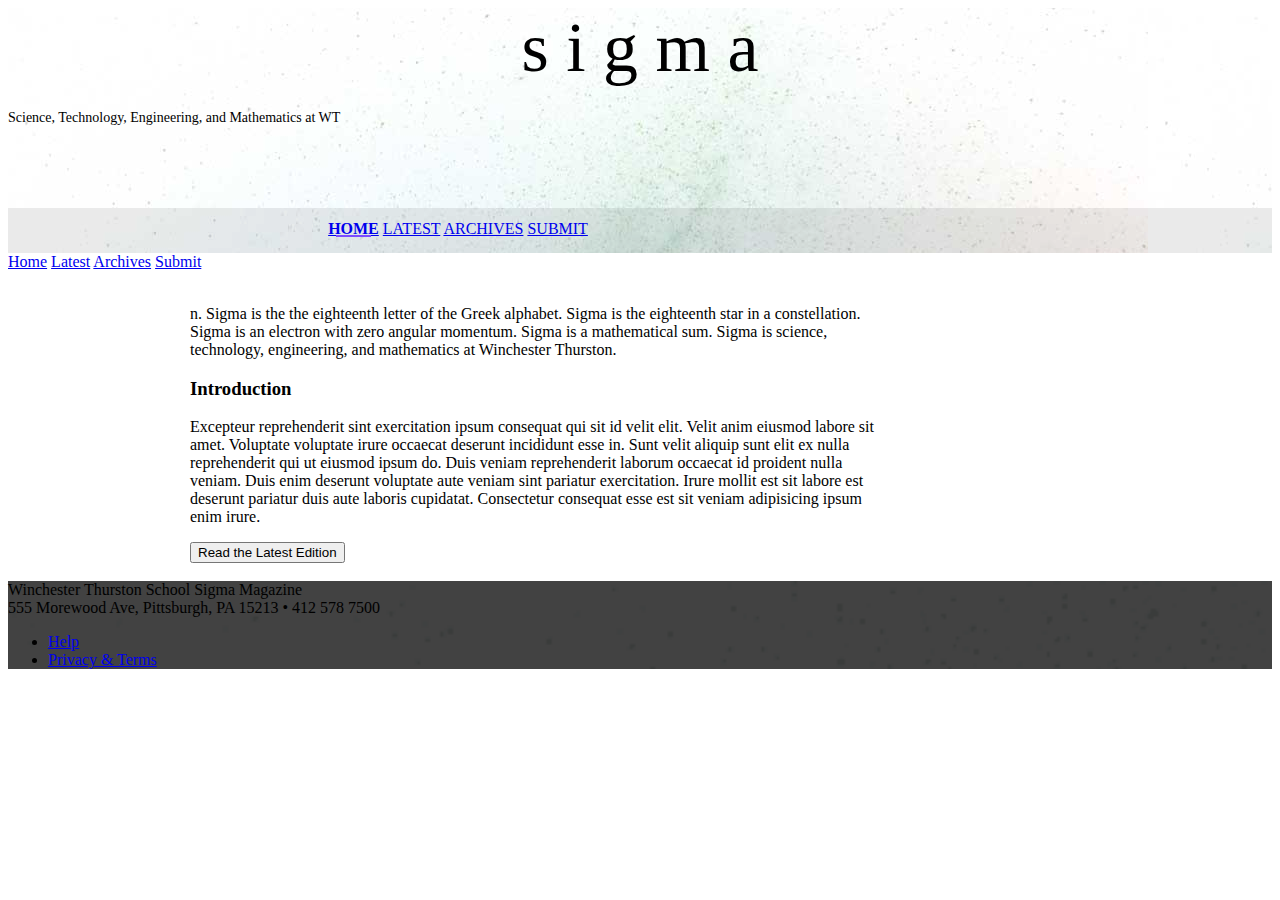
<file: index.html>
﻿<!doctype html>
<!--
  Material Design Lite
  Copyright 2015 Google Inc. All rights reserved.

  Licensed under the Apache License, Version 2.0 (the "License");
  you may not use this file except in compliance with the License.
  You may obtain a copy of the License at

      https://www.apache.org/licenses/LICENSE-2.0

  Unless required by applicable law or agreed to in writing, software
  distributed under the License is distributed on an "AS IS" BASIS,
  WITHOUT WARRANTIES OR CONDITIONS OF ANY KIND, either express or implied.
  See the License for the specific language governing permissions and
  limitations under the License
-->
<html lang="en">

<head>
    <meta charset="utf-8">
    <meta http-equiv="X-UA-Compatible" content="IE=edge">
    <meta name="description" content="A portfolio template that uses Material Design Lite.">
    <meta name="viewport" content="width=device-width, initial-scale=1.0, minimum-scale=1.0">
    <title>WT Sigma Magazine</title>
    <link rel="stylesheet" href="https://fonts.googleapis.com/css?family=Roboto:regular,bold,italic,thin,light,bolditalic,black,medium&amp;lang=en">
    <link rel="stylesheet" href="https://code.getmdl.io/1.2.1/material.grey-deep_purple.min.css" />
    <link rel="stylesheet" href="style/styles.css" />

    <link rel="stylesheet" href="https://fonts.googleapis.com/icon?family=Material+Icons">
</head>

<body>
    <div class="mdl-layout mdl-js-layout mdl-layout--fixed-header">
        <header class="mdl-layout__header mdl-layout__header--waterfall portfolio-header">
            <div class="mdl-layout__header-row portfolio-logo-row">
                <span class="mdl-layout__title">
                    <!-- <div class="portfolio-logo"></div> -->
                    <div class="portfolio-logo">s i g m a</div>
                    <span class="mdl-layout__title">Science, Technology, Engineering, and Mathematics at WT</span>
                </span>
            </div>
            <div class="mdl-layout__header-row portfolio-navigation-row mdl-layout--large-screen-only">
                <nav class="mdl-navigation mdl-typography--body-1-force-preferred-font">
                    <a class="mdl-navigation__link is-active" href="index.html">Home</a>
                    <a class="mdl-navigation__link" href="latest.html">Latest</a>
                    <a class="mdl-navigation__link" href="archives.html">Archives</a>
                    <a class="mdl-navigation__link" href="submit.html">Submit</a>
                </nav>
            </div>
        </header>
        <div class="mdl-layout__drawer mdl-layout--small-screen-only">
            <nav class="mdl-navigation mdl-typography--body-1-force-preferred-font">
                <a class="mdl-navigation__link is-active" href="index.html">Home</a>
                <a class="mdl-navigation__link" href="latest.html">Latest</a>
                <a class="mdl-navigation__link" href="archives.html">Archives</a>
                <a class="mdl-navigation__link" href="submit.html">Submit</a>
            </nav>
        </div>
        <main class="mdl-layout__content">
            <div class="mdl-grid portfolio-max-width">
                <div class="mdl-cell mdl-cell--12-col mdl-card mdl-shadow--4dp">
                    <div class="mdl-grid portfolio-copy">
                        <div class="mdl-cell mdl-cell--12-col mdl-card__supporting-text no-padding ">
                          </br>
                        </div>
                        <div class="mdl-cell mdl-cell--12-col mdl-card__supporting-text no-padding ">
                            <p>
                                n. Sigma is the the eighteenth letter of the Greek alphabet. Sigma is the eighteenth star in a constellation. Sigma is an electron with zero angular momentum. Sigma is a mathematical sum. Sigma is science, technology, engineering, and mathematics at Winchester Thurston.
                            </p>
                        </div>
                        <h3 class="mdl-cell mdl-cell--12-col mdl-typography--headline">Introduction</h3>
                        <div class="mdl-cell mdl-cell--12-col mdl-card__supporting-text no-padding ">
                            <p>
                                Excepteur reprehenderit sint exercitation ipsum consequat qui sit id velit elit. Velit anim eiusmod labore sit amet. Voluptate voluptate irure occaecat deserunt incididunt esse in. Sunt velit aliquip sunt elit ex nulla reprehenderit qui ut eiusmod ipsum do. Duis veniam reprehenderit laborum occaecat id proident nulla veniam. Duis enim deserunt voluptate aute veniam sint pariatur exercitation. Irure mollit est sit labore est deserunt pariatur duis aute laboris cupidatat. Consectetur consequat esse est sit veniam adipisicing ipsum enim irure.
                            </p>
                        </div>

                          <form action="latest.html">
                            <button class="mdl-button mdl-js-button mdl-button--raised mdl-button--accent">
                              <div align="right">
                                Read the Latest Edition
                              </div>
                            </button>
                          </form>

                        <div class="mdl-cell mdl-cell--12-col mdl-card__supporting-text no-padding ">
                          </br>
                        </div>
                    </div>
                </div>

            </div>
            <footer class="mdl-mini-footer">
                <div class="mdl-mini-footer__left-section">
                    <div class="mdl-logo">Winchester Thurston School Sigma Magazine </br> 555 Morewood Ave, Pittsburgh, PA 15213 • 412 578 7500</div>
                </div>
                <div class="mdl-mini-footer__right-section">
                    <ul class="mdl-mini-footer__link-list">
                        <li><a href="#">Help</a></li>
                        <li><a href="#">Privacy & Terms</a></li>
                    </ul>
                </div>
            </footer>
        </main>
    </div>
    <script src="https://code.getmdl.io/1.2.0/material.min.js"></script>
</body>

</html>
</file>
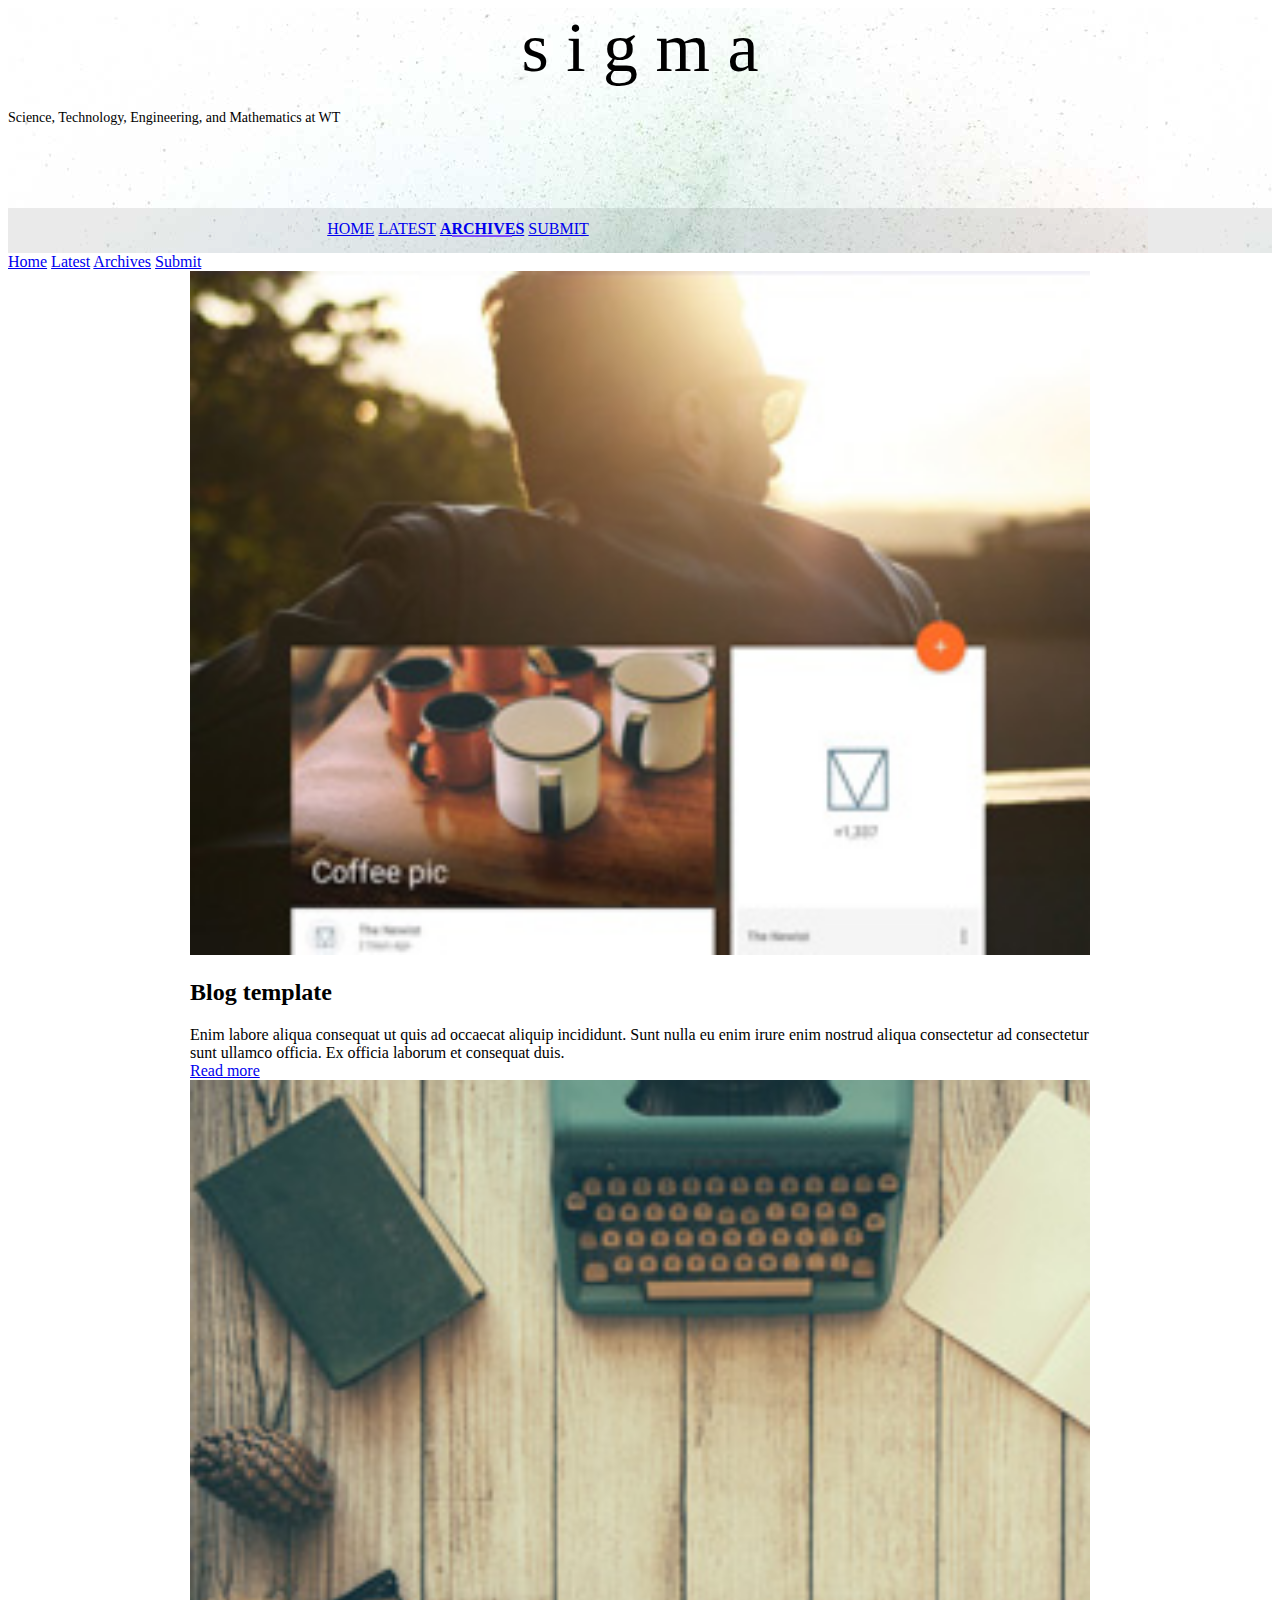
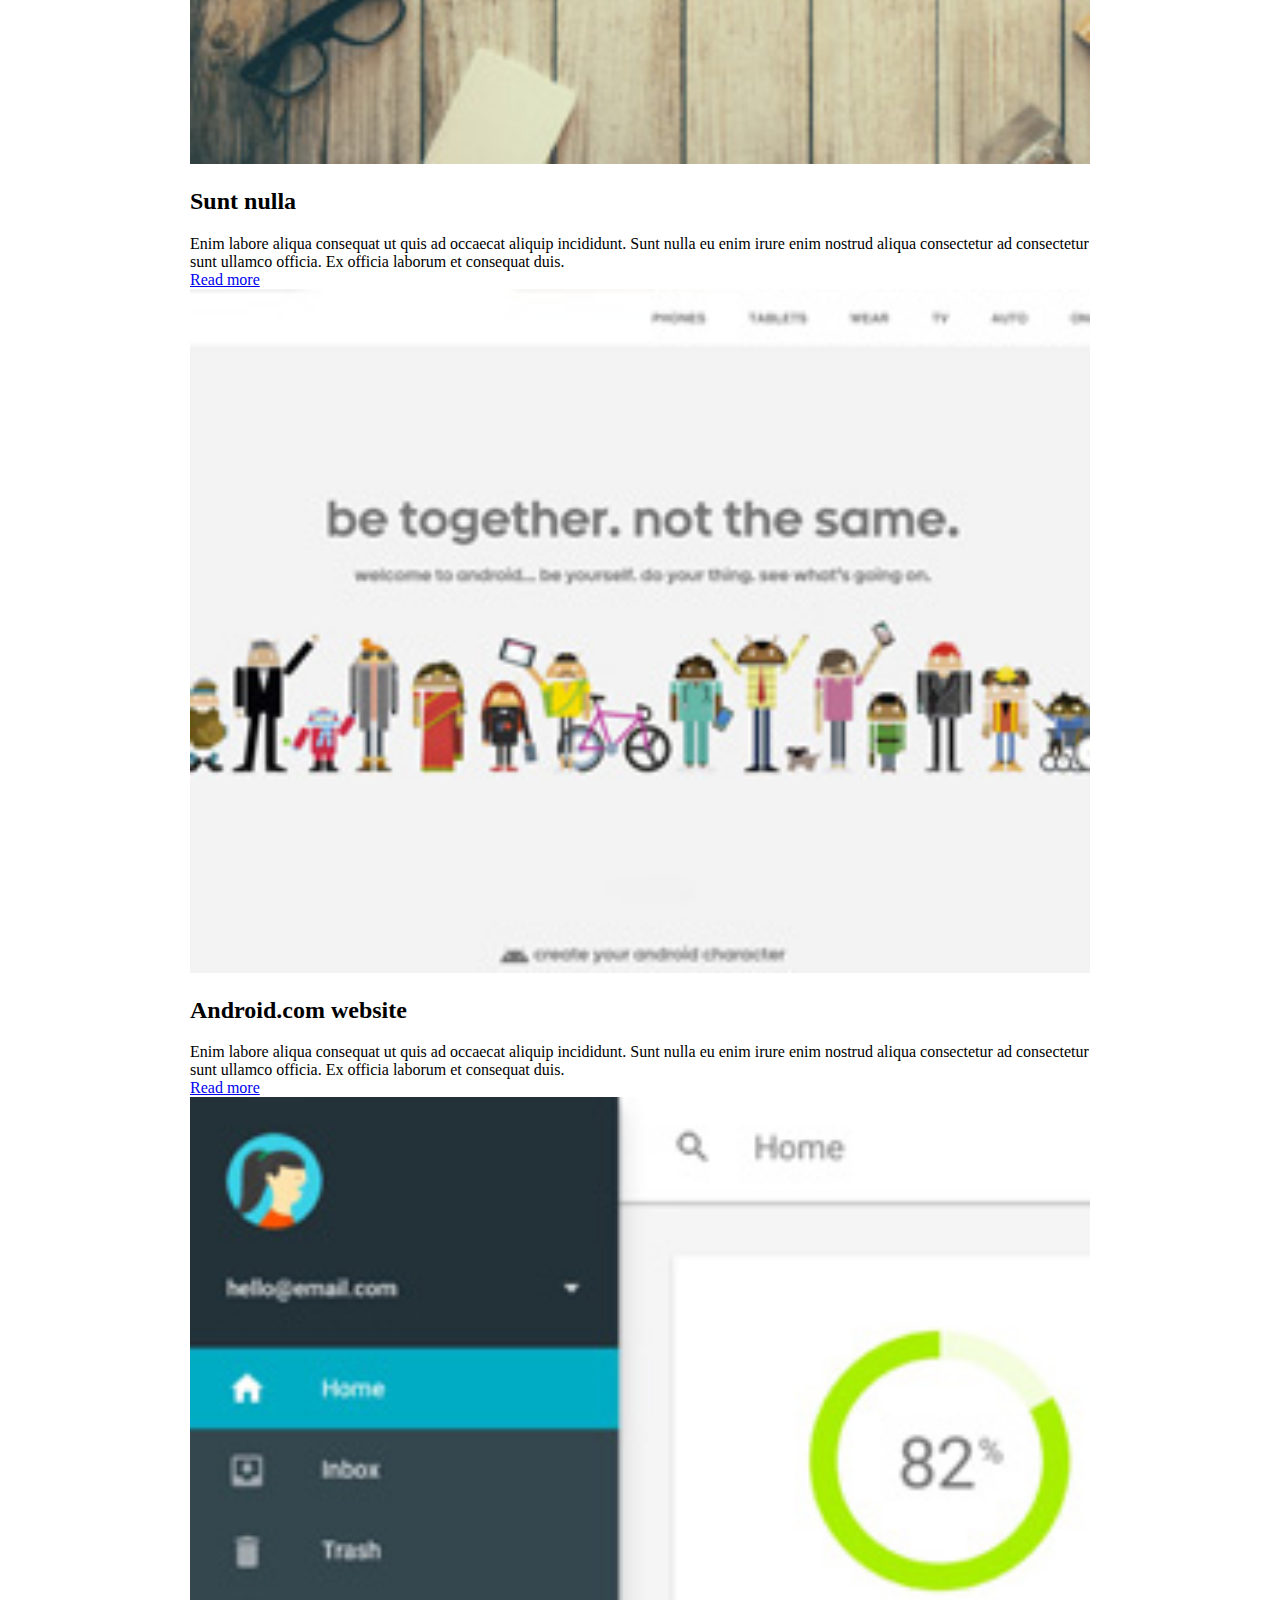
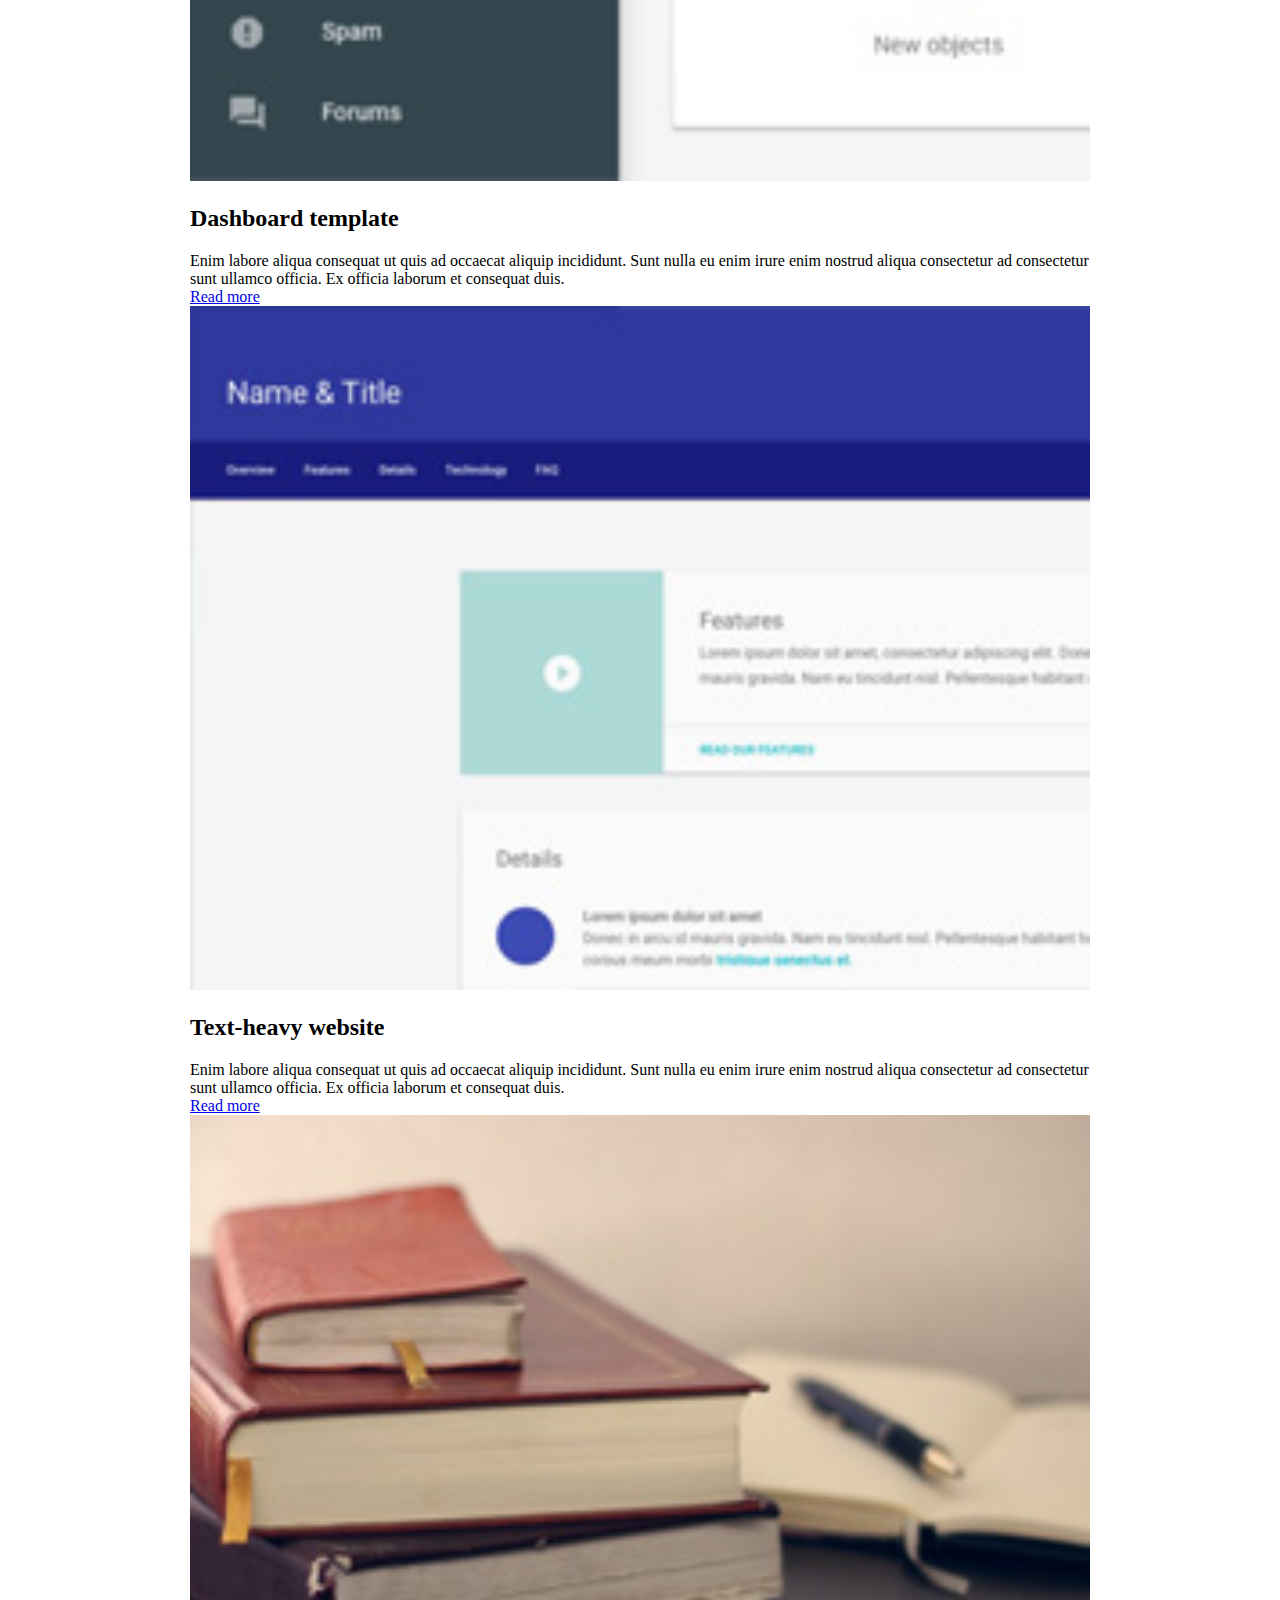
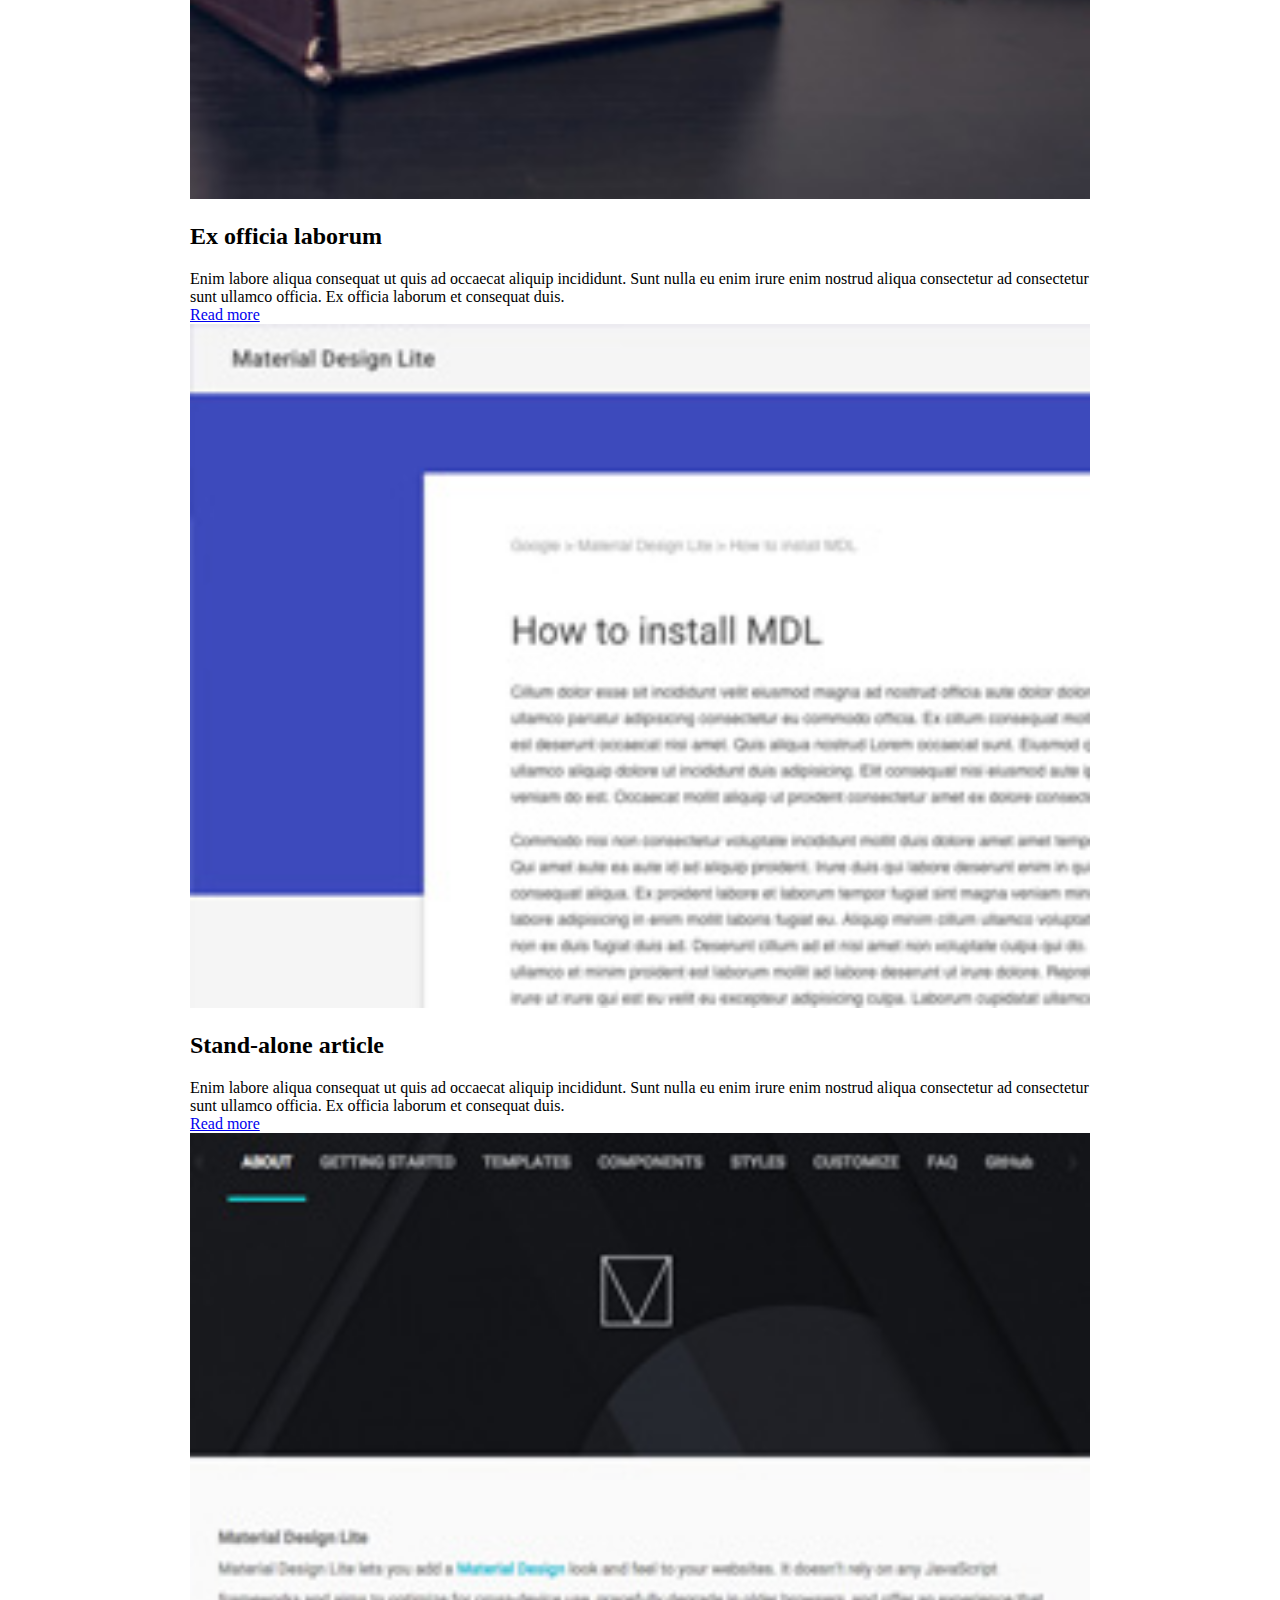
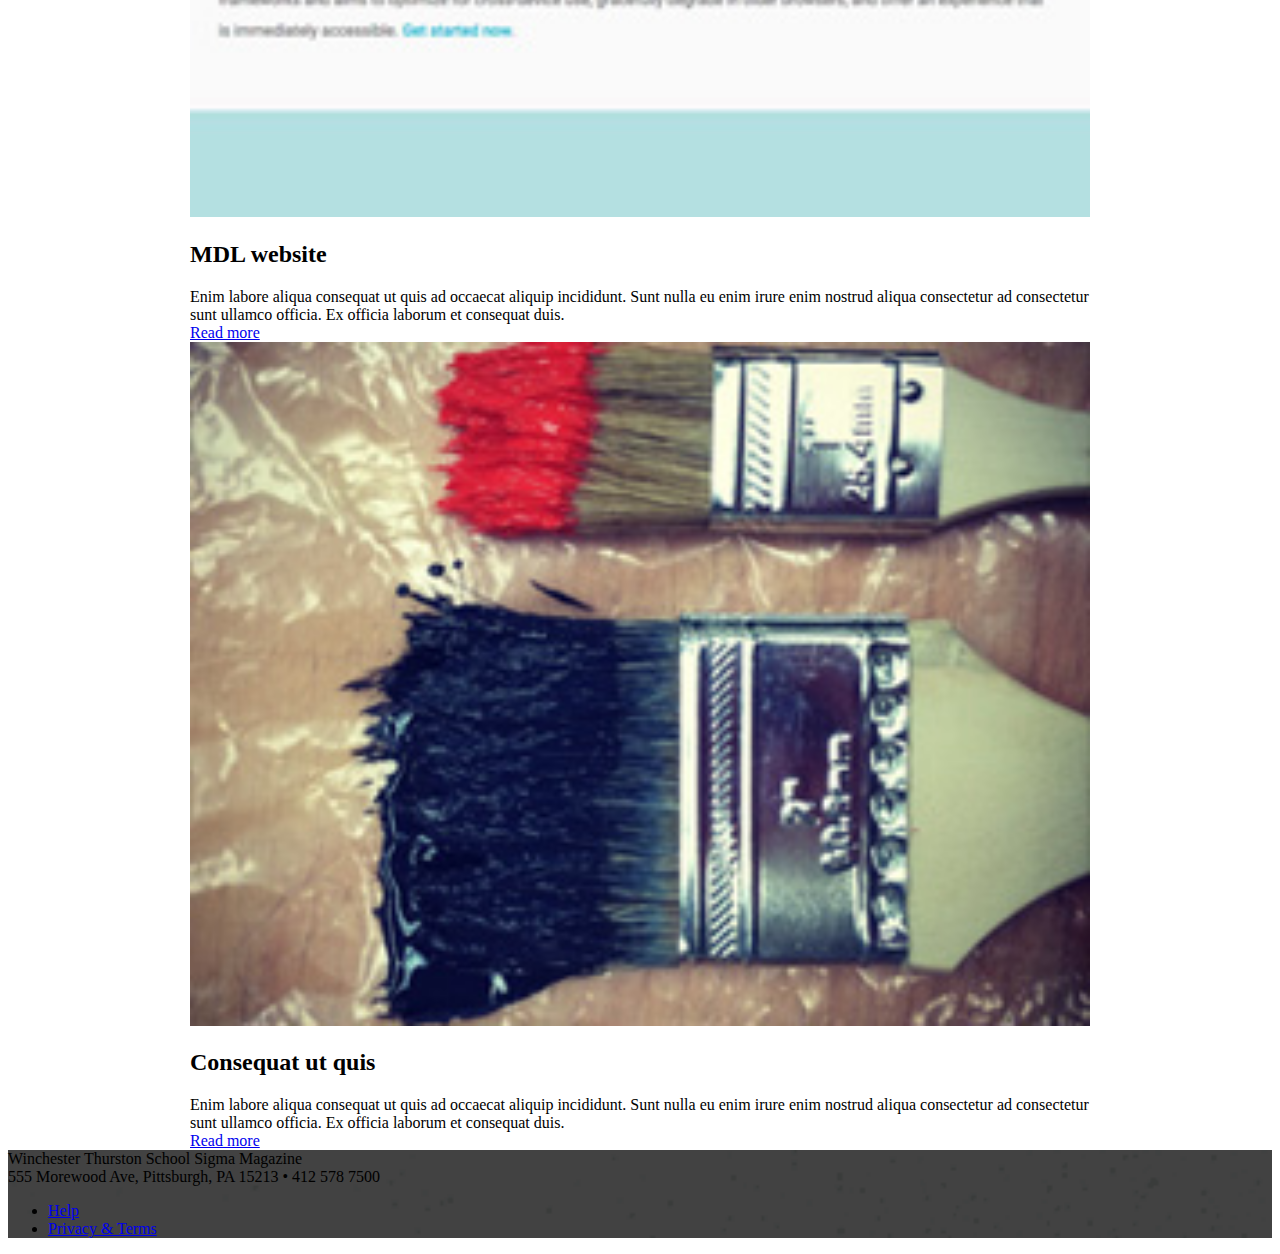
<file: archives.html>
﻿<!doctype html>
<!--
  Material Design Lite
  Copyright 2015 Google Inc. All rights reserved.

  Licensed under the Apache License, Version 2.0 (the "License");
  you may not use this file except in compliance with the License.
  You may obtain a copy of the License at

      https://www.apache.org/licenses/LICENSE-2.0

  Unless required by applicable law or agreed to in writing, software
  distributed under the License is distributed on an "AS IS" BASIS,
  WITHOUT WARRANTIES OR CONDITIONS OF ANY KIND, either express or implied.
  See the License for the specific language governing permissions and
  limitations under the License
-->
<html lang="en">

<head>
    <meta charset="utf-8">
    <meta http-equiv="X-UA-Compatible" content="IE=edge">
    <meta name="description" content="A portfolio template that uses Material Design Lite.">
    <meta name="viewport" content="width=device-width, initial-scale=1.0, minimum-scale=1.0">
    <title>WT Sigma Magazine</title>
    <link rel="stylesheet" href="https://fonts.googleapis.com/css?family=Roboto:regular,bold,italic,thin,light,bolditalic,black,medium&amp;lang=en">
    <link rel="stylesheet" href="https://code.getmdl.io/1.2.0/material.grey-deep_purple.min.css" />
    <link rel="stylesheet" href="style/styles.css" />
    <link rel="stylesheet" href="https://fonts.googleapis.com/icon?family=Material+Icons">
</head>

<body>
    <div class="mdl-layout mdl-js-layout mdl-layout--fixed-header">
        <header class="mdl-layout__header mdl-layout__header--waterfall portfolio-header">
            <div class="mdl-layout__header-row portfolio-logo-row">
                <span class="mdl-layout__title">
                    <div class="portfolio-logo">s i g m a</div>
                    <span class="mdl-layout__title">Science, Technology, Engineering, and Mathematics at WT</span>
                </span>
            </div>
            <div class="mdl-layout__header-row portfolio-navigation-row mdl-layout--large-screen-only">
                <nav class="mdl-navigation mdl-typography--body-1-force-preferred-font">
                    <a class="mdl-navigation__link" href="index.html">Home</a>
                    <a class="mdl-navigation__link" href="latest.html">Latest</a>
                    <a class="mdl-navigation__link is-active" href="archives.html">Archives</a>
                    <a class="mdl-navigation__link" href="submit.html">Submit</a>
                </nav>
            </div>
        </header>
        <div class="mdl-layout__drawer mdl-layout--small-screen-only">
            <nav class="mdl-navigation mdl-typography--body-1-force-preferred-font">
                <a class="mdl-navigation__link is-active" href="index.html">Home</a>
                <a class="mdl-navigation__link" href="latest.html">Latest</a>
                <a class="mdl-navigation__link" href="archives.html">Archives</a>
                <a class="mdl-navigation__link" href="submit.html">Submit</a>
            </nav>
        </div>
        <main class="mdl-layout__content">
            <div class="mdl-grid portfolio-max-width">
                <div class="mdl-cell mdl-card mdl-shadow--4dp portfolio-card">
                    <div class="mdl-card__media">
                        <img class="article-image" src=" images/example-work01.jpg" border="0" alt="">
                    </div>
                    <div class="mdl-card__title">
                        <h2 class="mdl-card__title-text">Blog template</h2>
                    </div>
                    <div class="mdl-card__supporting-text">
                        Enim labore aliqua consequat ut quis ad occaecat aliquip incididunt. Sunt nulla eu enim irure enim nostrud aliqua consectetur ad consectetur sunt ullamco officia. Ex officia laborum et consequat duis.
                    </div>
                    <div class="mdl-card__actions mdl-card--border">
                        <a class="mdl-button mdl-button--colored mdl-js-button mdl-js-ripple-effect mdl-button--accent" href="portfolio-example01.html">Read more</a>
                    </div>
                </div>
                <div class="mdl-cell mdl-card mdl-shadow--4dp portfolio-card">
                    <div class="mdl-card__media">
                        <img class="article-image" src=" images/example-work07.jpg" border="0" alt="">
                    </div>
                    <div class="mdl-card__title">
                        <h2 class="mdl-card__title-text">Sunt nulla</h2>
                    </div>
                    <div class="mdl-card__supporting-text">
                        Enim labore aliqua consequat ut quis ad occaecat aliquip incididunt. Sunt nulla eu enim irure enim nostrud aliqua consectetur ad consectetur sunt ullamco officia. Ex officia laborum et consequat duis.
                    </div>
                    <div class="mdl-card__actions mdl-card--border">
                        <a class="mdl-button mdl-button--colored mdl-js-button mdl-js-ripple-effect mdl-button--accent" href="portfolio-example01.html">Read more</a>
                    </div>
                </div>
                <div class="mdl-cell mdl-card mdl-shadow--4dp portfolio-card">
                    <div class="mdl-card__media">
                        <img class="article-image" src=" images/example-work02.jpg" border="0" alt="">
                    </div>
                    <div class="mdl-card__title">
                        <h2 class="mdl-card__title-text">Android.com website</h2>
                    </div>
                    <div class="mdl-card__supporting-text">
                        Enim labore aliqua consequat ut quis ad occaecat aliquip incididunt. Sunt nulla eu enim irure enim nostrud aliqua consectetur ad consectetur sunt ullamco officia. Ex officia laborum et consequat duis.
                    </div>
                    <div class="mdl-card__actions mdl-card--border">
                        <a class="mdl-button mdl-button--colored mdl-js-button mdl-js-ripple-effect mdl-button--accent" href="portfolio-example01.html">Read more</a>
                    </div>
                </div>
                <div class="mdl-cell mdl-card mdl-shadow--4dp portfolio-card">
                    <div class="mdl-card__media">
                        <img class="article-image" src=" images/example-work03.jpg" border="0" alt="">
                    </div>
                    <div class="mdl-card__title">
                        <h2 class="mdl-card__title-text">Dashboard template</h2>
                    </div>
                    <div class="mdl-card__supporting-text">
                        Enim labore aliqua consequat ut quis ad occaecat aliquip incididunt. Sunt nulla eu enim irure enim nostrud aliqua consectetur ad consectetur sunt ullamco officia. Ex officia laborum et consequat duis.
                    </div>
                    <div class="mdl-card__actions mdl-card--border">
                        <a class="mdl-button mdl-button--colored mdl-js-button mdl-js-ripple-effect mdl-button--accent" href="portfolio-example01.html">Read more</a>
                    </div>
                </div>
                <div class="mdl-cell mdl-card mdl-shadow--4dp portfolio-card">
                    <div class="mdl-card__media">
                        <img class="article-image" src=" images/example-work04.jpg" border="0" alt="">
                    </div>
                    <div class="mdl-card__title">
                        <h2 class="mdl-card__title-text">Text-heavy website</h2>
                    </div>
                    <div class="mdl-card__supporting-text">
                        Enim labore aliqua consequat ut quis ad occaecat aliquip incididunt. Sunt nulla eu enim irure enim nostrud aliqua consectetur ad consectetur sunt ullamco officia. Ex officia laborum et consequat duis.
                    </div>
                    <div class="mdl-card__actions mdl-card--border">
                        <a class="mdl-button mdl-button--colored mdl-js-button mdl-js-ripple-effect mdl-button--accent" href="portfolio-example01.html">Read more</a>
                    </div>
                </div>
                <div class="mdl-cell mdl-card mdl-shadow--4dp portfolio-card">
                    <div class="mdl-card__media">
                        <img class="article-image" src=" images/example-work08.jpg" border="0" alt="">
                    </div>
                    <div class="mdl-card__title">
                        <h2 class="mdl-card__title-text">Ex officia laborum</h2>
                    </div>
                    <div class="mdl-card__supporting-text">
                        Enim labore aliqua consequat ut quis ad occaecat aliquip incididunt. Sunt nulla eu enim irure enim nostrud aliqua consectetur ad consectetur sunt ullamco officia. Ex officia laborum et consequat duis.
                    </div>
                    <div class="mdl-card__actions mdl-card--border">
                        <a class="mdl-button mdl-button--colored mdl-js-button mdl-js-ripple-effect mdl-button--accent" href="portfolio-example01.html">Read more</a>
                    </div>
                </div>
                <div class="mdl-cell mdl-card mdl-shadow--4dp portfolio-card">
                    <div class="mdl-card__media">
                        <img class="article-image" src=" images/example-work05.jpg" border="0" alt="">
                    </div>
                    <div class="mdl-card__title">
                        <h2 class="mdl-card__title-text">Stand-alone article</h2>
                    </div>
                    <div class="mdl-card__supporting-text">
                        Enim labore aliqua consequat ut quis ad occaecat aliquip incididunt. Sunt nulla eu enim irure enim nostrud aliqua consectetur ad consectetur sunt ullamco officia. Ex officia laborum et consequat duis.
                    </div>
                    <div class="mdl-card__actions mdl-card--border">
                        <a class="mdl-button mdl-button--colored mdl-js-button mdl-js-ripple-effect mdl-button--accent" href="portfolio-example01.html">Read more</a>
                    </div>
                </div>
                <div class="mdl-cell mdl-card mdl-shadow--4dp portfolio-card">
                    <div class="mdl-card__media">
                        <img class="article-image" src=" images/example-work06.jpg" border="0" alt="">
                    </div>
                    <div class="mdl-card__title">
                        <h2 class="mdl-card__title-text">MDL website</h2>
                    </div>
                    <div class="mdl-card__supporting-text">
                        Enim labore aliqua consequat ut quis ad occaecat aliquip incididunt. Sunt nulla eu enim irure enim nostrud aliqua consectetur ad consectetur sunt ullamco officia. Ex officia laborum et consequat duis.
                    </div>
                    <div class="mdl-card__actions mdl-card--border">
                        <a class="mdl-button mdl-button--colored mdl-js-button mdl-js-ripple-effect mdl-button--accent" href="portfolio-example01.html">Read more</a>
                    </div>
                </div>
                <div class="mdl-cell mdl-card mdl-shadow--4dp portfolio-card">
                    <div class="mdl-card__media">
                        <img class="article-image" src=" images/example-work09.jpg" border="0" alt="">
                    </div>
                    <div class="mdl-card__title">
                        <h2 class="mdl-card__title-text">Consequat ut quis</h2>
                    </div>
                    <div class="mdl-card__supporting-text">
                        Enim labore aliqua consequat ut quis ad occaecat aliquip incididunt. Sunt nulla eu enim irure enim nostrud aliqua consectetur ad consectetur sunt ullamco officia. Ex officia laborum et consequat duis.
                    </div>
                    <div class="mdl-card__actions mdl-card--border">
                        <a class="mdl-button mdl-button--colored mdl-js-button mdl-js-ripple-effect mdl-button--accent" href="portfolio-example01.html">Read more</a>
                    </div>
                </div>
            </div>
            <footer class="mdl-mini-footer">
                <div class="mdl-mini-footer__left-section">
                    <div class="mdl-logo">Winchester Thurston School Sigma Magazine </br> 555 Morewood Ave, Pittsburgh, PA 15213 • 412 578 7500</div>
                </div>
                <div class="mdl-mini-footer__right-section">
                    <ul class="mdl-mini-footer__link-list">
                        <li><a href="#">Help</a></li>
                        <li><a href="#">Privacy & Terms</a></li>
                    </ul>
                </div>
            </footer>
        </main>
    </div>
    <script src="https://code.getmdl.io/1.2.0/material.min.js"></script>
</body>

</html>
</file>
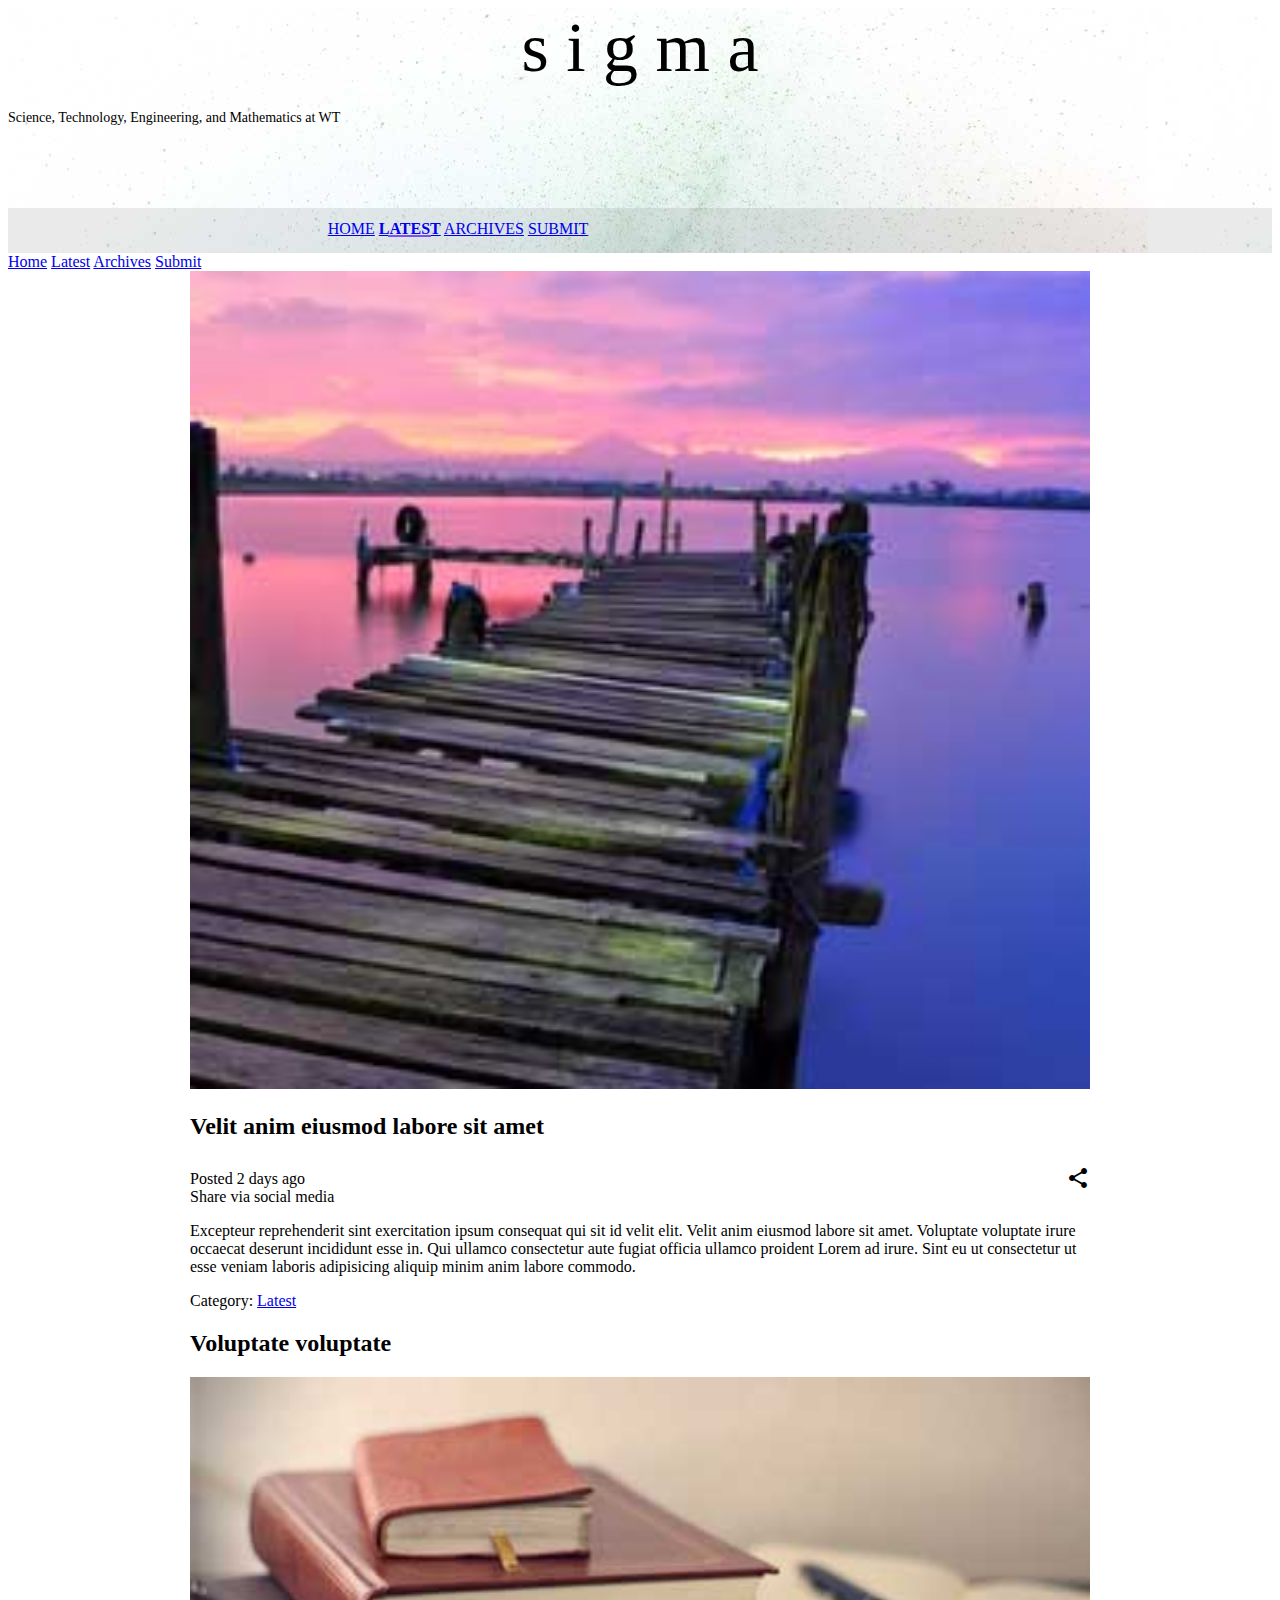
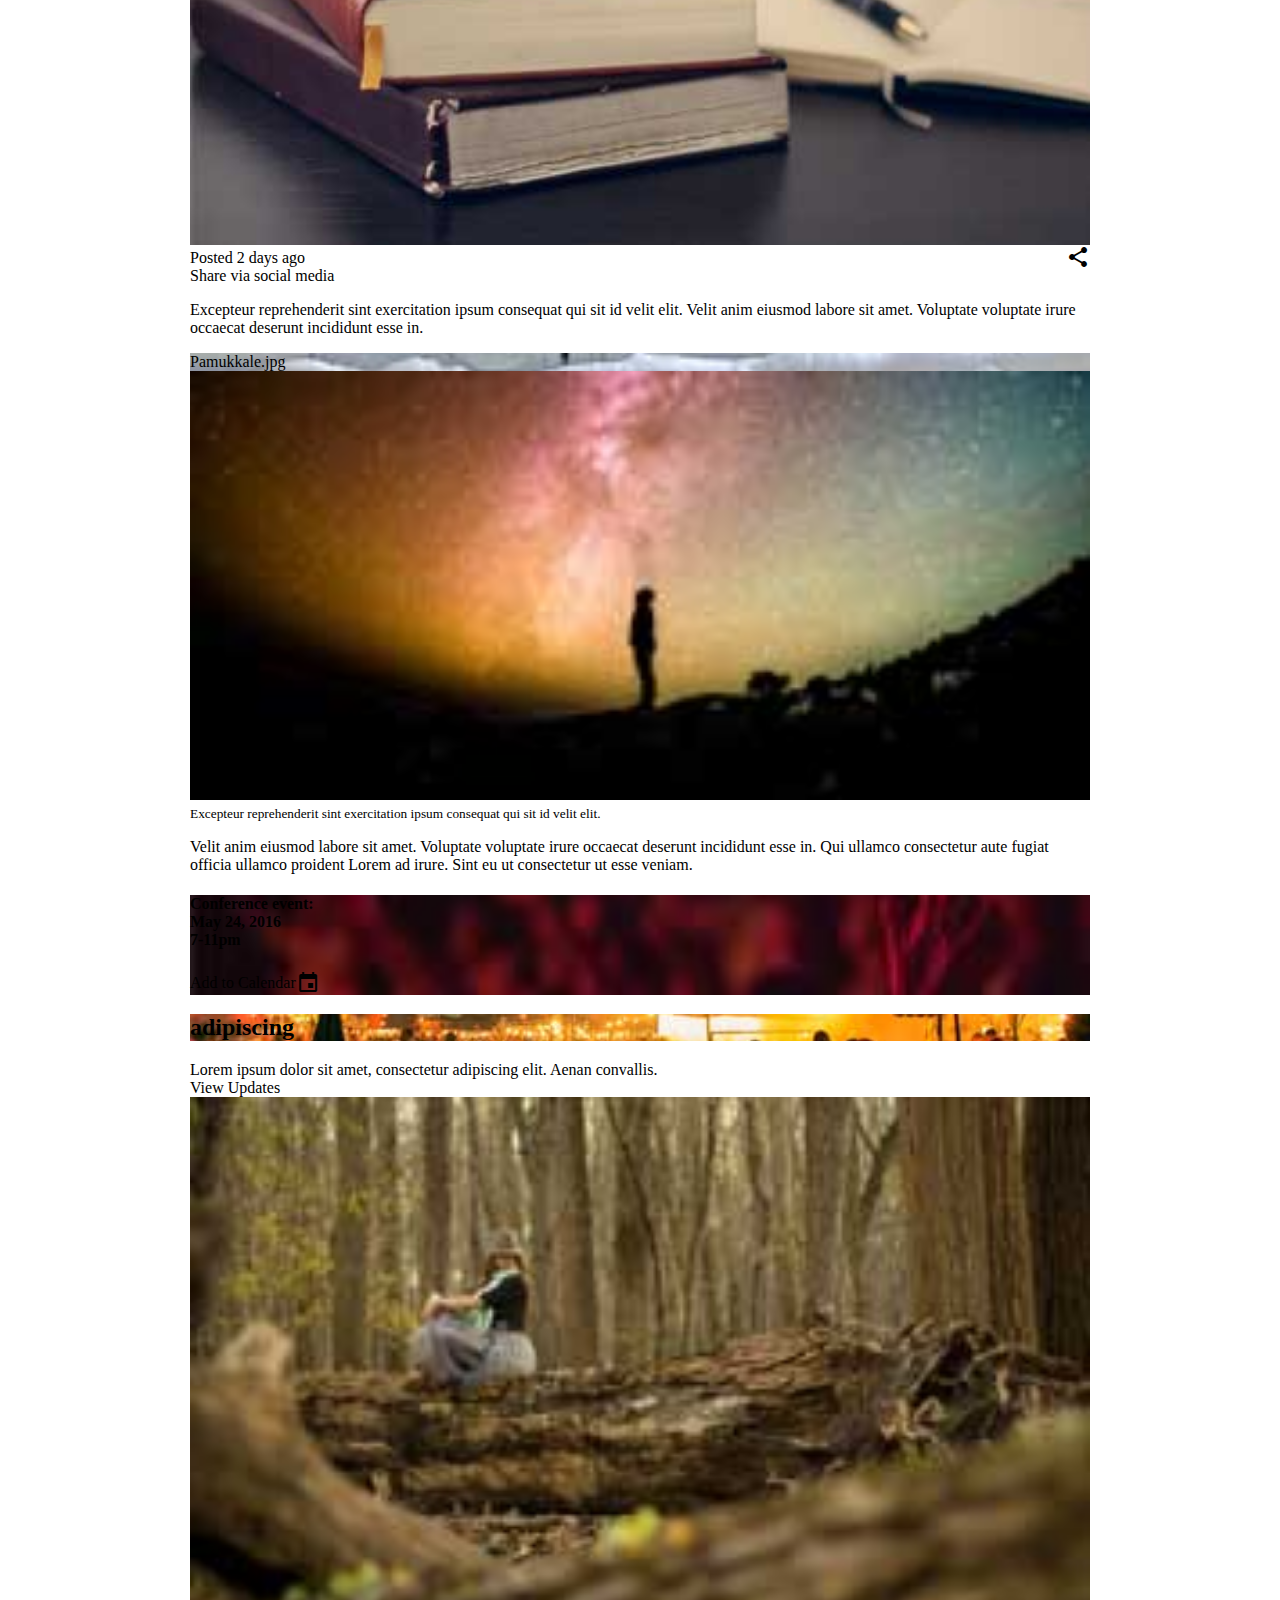
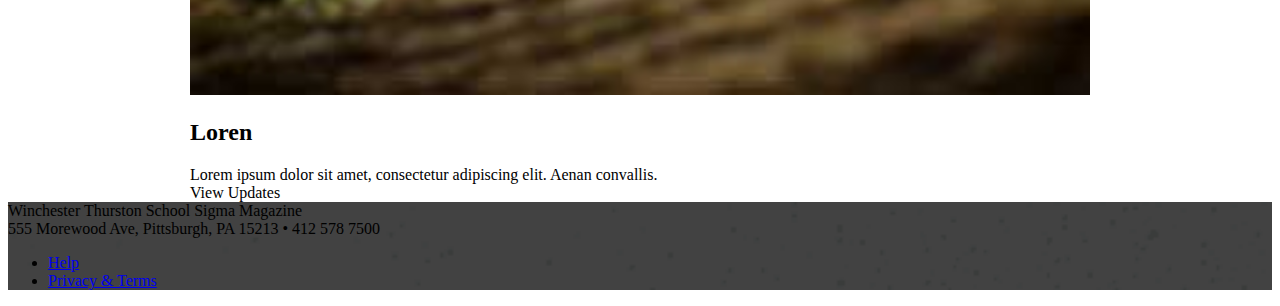
<file: latest.html>
﻿<!doctype html>
<!--
  Material Design Lite
  Copyright 2015 Google Inc. All rights reserved.

  Licensed under the Apache License, Version 2.0 (the "License");
  you may not use this file except in compliance with the License.
  You may obtain a copy of the License at

      https://www.apache.org/licenses/LICENSE-2.0

  Unless required by applicable law or agreed to in writing, software
  distributed under the License is distributed on an "AS IS" BASIS,
  WITHOUT WARRANTIES OR CONDITIONS OF ANY KIND, either express or implied.
  See the License for the specific language governing permissions and
  limitations under the License
-->
<html lang="en">
<head>
    <meta charset="utf-8">
    <meta http-equiv="X-UA-Compatible" content="IE=edge">
    <meta name="description" content="A portfolio template that uses Material Design Lite.">
    <meta name="viewport" content="width=device-width, initial-scale=1.0, minimum-scale=1.0">
    <title>WT Sigma Magazine</title>
    <link rel="stylesheet" href="https://fonts.googleapis.com/css?family=Roboto:regular,bold,italic,thin,light,bolditalic,black,medium&amp;lang=en">
    <link rel="stylesheet" href="https://code.getmdl.io/1.2.0/material.grey-deep_purple.min.css" />
    <link rel="stylesheet" href="style/styles.css" />
    <link rel="stylesheet" href="https://fonts.googleapis.com/icon?family=Material+Icons">
</head>
<body>
    <div class="mdl-layout mdl-js-layout mdl-layout--fixed-header">
        <header class="mdl-layout__header mdl-layout__header--waterfall portfolio-header">
            <div class="mdl-layout__header-row portfolio-logo-row">
                <span class="mdl-layout__title">
                    <div class="portfolio-logo">s i g m a</div>
                    <span class="mdl-layout__title">Science, Technology, Engineering, and Mathematics at WT</span>
                </span>
            </div>
            <div class="mdl-layout__header-row portfolio-navigation-row mdl-layout--large-screen-only">
                <nav class="mdl-navigation mdl-typography--body-1-force-preferred-font">
                    <a class="mdl-navigation__link" href="index.html">Home</a>
                    <a class="mdl-navigation__link  is-active" href="latest.html">Latest</a>
                    <a class="mdl-navigation__link" href="archives.html">Archives</a>
                    <a class="mdl-navigation__link" href="submit.html">Submit</a>
                </nav>
            </div>
        </header>
        <div class="mdl-layout__drawer mdl-layout--small-screen-only">
            <nav class="mdl-navigation mdl-typography--body-1-force-preferred-font">
                <a class="mdl-navigation__link is-active" href="index.html">Home</a>
                <a class="mdl-navigation__link" href="latest.html">Latest</a>
                <a class="mdl-navigation__link" href="archives.html">Archives</a>
                <a class="mdl-navigation__link" href="submit.html">Submit</a>
            </nav>
        </div>
        <main class="mdl-layout__content">
            <div class="mdl-grid portfolio-max-width">
                <div class="mdl-grid mdl-cell mdl-cell--12-col mdl-cell--4-col-tablet mdl-card mdl-shadow--4dp">
                    <div class="mdl-card__media mdl-cell mdl-cell--12-col-tablet">
                        <img class="article-image" src=" images/example-blog01.jpg" border="0" alt="">
                    </div>
                    <div class="mdl-cell mdl-cell--8-col">
                        <h2 class="mdl-card__title-text">Velit anim eiusmod labore sit amet</h2>
                        <div class="mdl-card__supporting-text padding-top">
                            <span>Posted 2 days ago</span>
                            <div id="tt1" class=" icon material-icons portfolio-share-btn">share</div>
                            <div class="mdl-tooltip" for="tt1">
                                Share via social media
                            </div>
                        </div>
                        <div class="mdl-card__supporting-text no-left-padding">
                            <p>Excepteur reprehenderit sint exercitation ipsum consequat qui sit id velit elit. Velit anim eiusmod labore sit amet. Voluptate voluptate irure occaecat deserunt incididunt esse in. Qui ullamco consectetur aute fugiat officia ullamco proident Lorem ad irure. Sint eu ut consectetur ut esse veniam laboris adipisicing aliquip minim anim labore commodo.</p>
                            <span>Category: <a href="#">Latest</a></span>
                        </div>
                    </div>
                </div>
                <div class="mdl-cell mdl-cell--6-col mdl-cell--4-col-tablet mdl-card mdl-shadow--4dp">
                    <div class="mdl-card__title">
                        <h2 class="mdl-card__title-text">Voluptate voluptate</h2>
                    </div>
                    <div class="mdl-card__media">
                        <a href="#"> <img class="article-image" src=" images/example-blog02.jpg" border="0" alt=""></a>
                    </div>
                    <div class="mdl-card__supporting-text no-bottom-padding">
                        <span>Posted 2 days ago</span>
                        <div id="tt2" class=" icon material-icons portfolio-share-btn">share</div>
                        <div class="mdl-tooltip" for="tt2">
                            Share via social media
                        </div>
                    </div>
                    <div class="mdl-card__supporting-text">
                        <p>Excepteur reprehenderit sint exercitation ipsum consequat qui sit id velit elit. Velit anim eiusmod labore sit amet. Voluptate voluptate irure occaecat deserunt incididunt esse in.</p>
                    </div>
                </div>
                <div class="mdl-cell mdl-cell--3-col mdl-cell--4-col-tablet mdl-card mdl-card mdl-shadow--4dp portfolio-blog-card-full-bg  ">
                    <div class="mdl-card__title mdl-card--expand "></div>
                    <div class="mdl-card__actions">
                        <span class="demo-card-image__filename">Pamukkale.jpg</span>
                    </div>
                </div>
                <div class="mdl-cell mdl-cell--3-col mdl-cell--4-col-tablet mdl-card mdl-shadow--4dp ">
                    <div class="mdl-card__media">
                        <a href="#"> <img class="article-image" src=" images/example-blog04.jpg" border="0" alt=""></a>
                    </div>
                    <div class="mdl-card__supporting-text">
                        <small>Excepteur reprehenderit sint exercitation ipsum consequat qui sit id velit elit.</small>
                    </div>
                    <div class="mdl-card__supporting-text">
                        <p>Velit anim eiusmod labore sit amet. Voluptate voluptate irure occaecat deserunt incididunt esse in. Qui ullamco consectetur aute fugiat officia ullamco proident Lorem ad irure. Sint eu ut consectetur ut esse veniam.</p>
                    </div>
                </div>
                <div class="demo-card-event mdl-cell mdl-cell--3-col mdl-cell--4-col-tablet mdl-card mdl-card mdl-shadow--4dp portfolio-blog-card-event-bg mdl-color-text--white">
                    <div class="mdl-card__title mdl-card--expand">
                        <h4 class="mdl-color-text--white">
                            Conference event:<br>
                            May 24, 2016<br>
                            7-11pm
                        </h4>
                    </div>
                    <div class="mdl-card__actions mdl-card--border">
                        <a class="mdl-button mdl-button--colored mdl-js-button mdl-js-ripple-effect mdl-color-text--white">
                            Add to Calendar
                        </a>
                        <div class="mdl-layout-spacer"></div>
                        <i class="material-icons ">event</i>
                    </div>
                </div>
                <div class="mdl-cell mdl-cell--5-col mdl-cell--4-col-tablet mdl-card  mdl-card mdl-shadow--4dp">
                    <div class="mdl-card__title mdl-card--expand portfolio-blog-card-strip-bg mdl-color-text--white">
                        <h2 class="mdl-card__title-text">adipiscing</h2>
                    </div>
                    <div class="mdl-card__supporting-text">
                        Lorem ipsum dolor sit amet, consectetur adipiscing elit. Aenan convallis.
                    </div>
                    <div class="mdl-card__actions mdl-card--border">
                        <a class="mdl-button mdl-button--colored mdl-js-button mdl-js-ripple-effect mdl-button--accent">
                            View Updates
                        </a>
                    </div>
                </div>
                <div class="mdl-cell mdl-cell--4-col mdl-cell--4-col-tablet mdl-card  mdl-card mdl-shadow--4dp portfolio-blog-card-compact">
                    <div class="mdl-card__media">
                        <img class="article-image" src=" images/example-blog07.jpg" border="0" alt="">
                    </div>
                    <div class="mdl-card__title ">
                        <h2 class="mdl-card__title-text">Loren</h2>
                    </div>
                    <div class="mdl-card__supporting-text">
                        Lorem ipsum dolor sit amet, consectetur adipiscing elit. Aenan convallis.
                    </div>
                    <div class="mdl-card__actions mdl-card--border">
                        <a class="mdl-button mdl-button--colored mdl-js-button mdl-js-ripple-effect mdl-button--accent">
                            View Updates
                        </a>
                    </div>
                </div>
            </div>
            <footer class="mdl-mini-footer">
                <div class="mdl-mini-footer__left-section">
                    <div class="mdl-logo">Winchester Thurston School Sigma Magazine </br> 555 Morewood Ave, Pittsburgh, PA 15213 • 412 578 7500</div>
                </div>
                <div class="mdl-mini-footer__right-section">
                    <ul class="mdl-mini-footer__link-list">
                        <li><a href="#">Help</a></li>
                        <li><a href="#">Privacy & Terms</a></li>
                    </ul>
                </div>
            </footer>
        </main>
    </div>
    <script src="https://code.getmdl.io/1.2.0/material.min.js"></script>
</body>
</html>
</file>
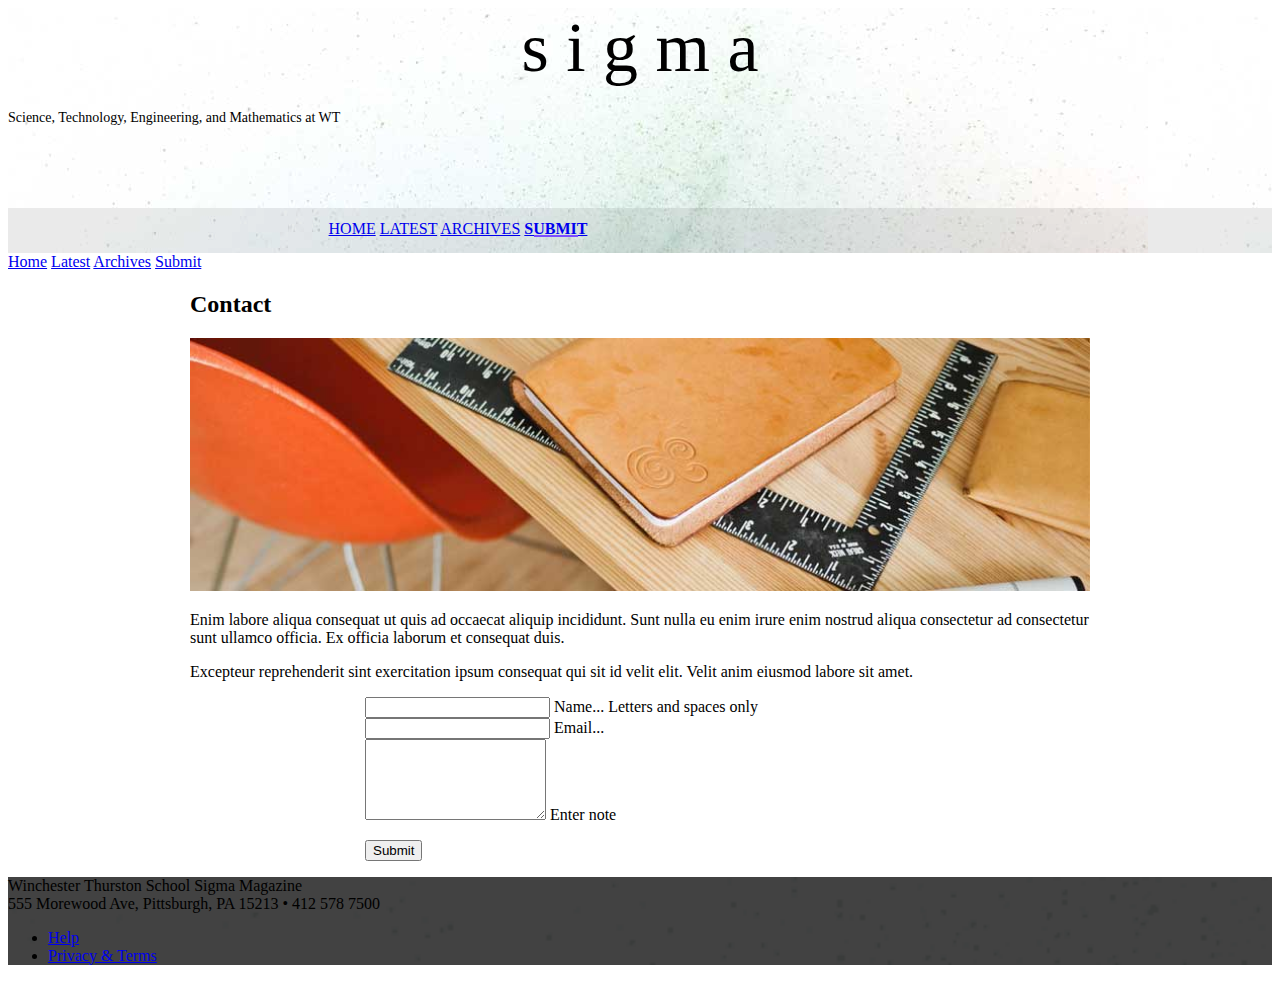
<file: submit.html>
﻿<!doctype html>
<!--
  Material Design Lite
  Copyright 2015 Google Inc. All rights reserved.

  Licensed under the Apache License, Version 2.0 (the "License");
  you may not use this file except in compliance with the License.
  You may obtain a copy of the License at

      https://www.apache.org/licenses/LICENSE-2.0

  Unless required by applicable law or agreed to in writing, software
  distributed under the License is distributed on an "AS IS" BASIS,
  WITHOUT WARRANTIES OR CONDITIONS OF ANY KIND, either express or implied.
  See the License for the specific language governing permissions and
  limitations under the License
-->
<html lang="en">
<head>
    <meta charset="utf-8">
    <meta http-equiv="X-UA-Compatible" content="IE=edge">
    <meta name="description" content="A portfolio template that uses Material Design Lite.">
    <meta name="viewport" content="width=device-width, initial-scale=1.0, minimum-scale=1.0">
    <title>WT Sigma Magazine</title>
    <link rel="stylesheet" href="https://fonts.googleapis.com/css?family=Roboto:regular,bold,italic,thin,light,bolditalic,black,medium&amp;lang=en">
    <link rel="stylesheet" href="https://code.getmdl.io/1.2.0/material.grey-deep_purple.min.css" />
    <link rel="stylesheet" href="style/styles.css" />
    <link rel="stylesheet" href="https://fonts.googleapis.com/icon?family=Material+Icons">
</head>
<body>
    <div class="mdl-layout mdl-js-layout mdl-layout--fixed-header">
        <header class="mdl-layout__header mdl-layout__header--waterfall portfolio-header">
            <div class="mdl-layout__header-row portfolio-logo-row">
                <span class="mdl-layout__title">
                    <div class="portfolio-logo">s i g m a</div>
                    <span class="mdl-layout__title">Science, Technology, Engineering, and Mathematics at WT</span>
                </span>
            </div>
            <div class="mdl-layout__header-row portfolio-navigation-row mdl-layout--large-screen-only">
                <nav class="mdl-navigation mdl-typography--body-1-force-preferred-font">
                    <a class="mdl-navigation__link " href="index.html">Home</a>
                    <a class="mdl-navigation__link" href="latest.html">Latest</a>
                    <a class="mdl-navigation__link" href="archives.html">Archives</a>
                    <a class="mdl-navigation__link is-active" href="submit.html">Submit</a>
                </nav>
            </div>
        </header>
        <div class="mdl-layout__drawer mdl-layout--small-screen-only">
            <nav class="mdl-navigation mdl-typography--body-1-force-preferred-font">
                <a class="mdl-navigation__link is-active" href="index.html">Home</a>
                <a class="mdl-navigation__link" href="latest.html">Latest</a>
                <a class="mdl-navigation__link" href="archives.html">Archives</a>
                <a class="mdl-navigation__link" href="submit.html">Submit</a>
            </nav>
        </div>
        <main class="mdl-layout__content">
            <div class="mdl-grid portfolio-max-width portfolio-contact">
                <div class="mdl-cell mdl-cell--12-col mdl-card mdl-shadow--4dp">
                    <div class="mdl-card__title">
                        <h2 class="mdl-card__title-text">Contact</h2>
                    </div>
                    <div class="mdl-card__media">
                        <img class="article-image" src=" images/contact-image.jpg" border="0" alt="">
                    </div>
                    <div class="mdl-card__supporting-text">
                        <p>
                            Enim labore aliqua consequat ut quis ad occaecat aliquip incididunt. Sunt nulla eu enim irure enim nostrud aliqua consectetur ad consectetur sunt ullamco officia. Ex officia laborum et consequat duis.
                        </p>
                        <p>
                            Excepteur reprehenderit sint exercitation ipsum consequat qui sit id velit elit. Velit anim eiusmod labore sit amet.
                        </p>
                        <form action="#" class="">
                            <div class="mdl-textfield mdl-js-textfield mdl-textfield--floating-label">
                                <input class="mdl-textfield__input" pattern="[A-Z,a-z, ]*" type="text" id="Name">
                                <label class="mdl-textfield__label" for="Name">Name...</label>
                                <span class="mdl-textfield__error">Letters and spaces only</span>
                            </div>
                            <div class="mdl-textfield mdl-js-textfield mdl-textfield--floating-label">
                                <input class="mdl-textfield__input" type="text" id="Email">
                                <label class="mdl-textfield__label" for="Email">Email...</label>
                            </div>
                            <div class="mdl-textfield mdl-js-textfield mdl-textfield--floating-label">
                                <textarea class="mdl-textfield__input" type="text" rows="5" id="note"></textarea>
                                <label class="mdl-textfield__label" for="note">Enter note</label>
                            </div>
                            <p>
                                <button class="mdl-button mdl-js-button mdl-button--raised mdl-js-ripple-effect mdl-button--accent" type="submit">
                                    Submit
                                </button>
                            </p>
                        </form>
                    </div>
                </div>
            </div>
            <footer class="mdl-mini-footer">
                <div class="mdl-mini-footer__left-section">
                    <div class="mdl-logo">Winchester Thurston School Sigma Magazine </br> 555 Morewood Ave, Pittsburgh, PA 15213 • 412 578 7500</div>
                </div>
                <div class="mdl-mini-footer__right-section">
                    <ul class="mdl-mini-footer__link-list">
                        <li><a href="#">Help</a></li>
                        <li><a href="#">Privacy & Terms</a></li>
                    </ul>
                </div>
            </footer>
        </main>
    </div>
    <script src="https://code.getmdl.io/1.2.0/material.min.js"></script>
</body>
</html>
</file>
<file: style/styles.css>
﻿.portfolio-header {
  position: relative;
  background-image: url(../images/header-bg.jpg);
}

.portfolio-header .mdl-layout__header-row {
  padding: 0;
  -webkit-justify-content: center;
      -ms-flex-pack: center;
          justify-content: center;
}

.mdl-layout__title {
  font-size: 14px;
  text-align: center;
  font-weight: 300;
}

.is-compact .mdl-layout__title span {
  display: none;
}

.portfolio-logo-row {
  min-height: 200px;
}

.is-compact .portfolio-logo-row {
  min-height: auto;
}

.portfolio-logo {
    font-size: 500%;
    margin: auto auto 20px;
}

.is-compact .portfolio-logo {
    font-size: 250%;
    margin-top: 15px;
}

.portfolio-navigation-row {
  background-color: rgba(0, 0, 0, 0.08);
  text-transform: uppercase;
  height: 45px;
}

.portfolio-navigation-row  .mdl-navigation {
  text-align: center;
  max-width: 900px;
  width: 100%;
}

.portfolio-navigation-row .mdl-navigation__link {
  -webkit-flex: 1;
      -ms-flex: 1;
          flex: 1;
  line-height: 42px;
}

.portfolio-header .mdl-layout__drawer-button {
    background-color: rgba(197, 197, 197, 0.44);
}

.portfolio-navigation-row .is-active {
  position: relative;
  font-weight: bold;
}

.portfolio-navigation-row .is-active:after {
  content: "";
  width: 70%;
  height: 2px;
  display: block;
  position: absolute;
  bottom: 0;
  left: 0;
  /*Controls the color of the line under the menu headers*/
  /*Originally 255, 64, 129*/
  background-color: rgb(124,77,255);
  left: 15%;
}

.portfolio-card .mdl-card__title {
  padding-bottom: 0;
}

.portfolio-blog-card-full-bg {
  background: url(../images/example-blog03.jpg) center / cover;
}

.portfolio-blog-card-event-bg {
  background: url(../images/example-blog05.jpg) center / cover;
}

.portfolio-blog-card-strip-bg {
  background: url(../images/example-blog06.jpg) center / cover;
}

.portfolio-blog-card-compact .mdl-card__title {
  padding-bottom: 0;
}

.portfolio-blog-card-bg > .mdl-card__actions {
  height: 52px;
  padding: 16px;
  background: rgba(0, 0, 0, 0.2);
}

img.article-image {
  width: 100%;
  height: auto;
}

.portfolio-max-width {
  max-width: 900px;
  margin: auto;
}

.portfolio-copy {
  max-width: 700px;
}

.no-padding {
  padding: 0;
}

.no-left-padding{
  padding-left: 0;
}

.no-bottom-padding {
  padding-bottom: 0;
}

.padding-top {
  padding: 10px 0 0;
}

.portfolio-share-btn {
  position: relative;
  float: right;
  top: -4px;
}

.demo-card-event > .mdl-card__actions {
    -webkit-align-items: center;
        -ms-flex-align: center;
            align-items: center;
    box-sizing: border-box;
    display: -webkit-flex;
    display: -ms-flexbox;
    display: flex;
}

.portfolio-contact .mdl-textfield {
  width: 100%;
}

.portfolio-contact form {
  max-width: 550px;
  margin: auto;
}

footer {
  background-image: url(../images/footer-background.png);
  background-size: cover;
}
</file>
